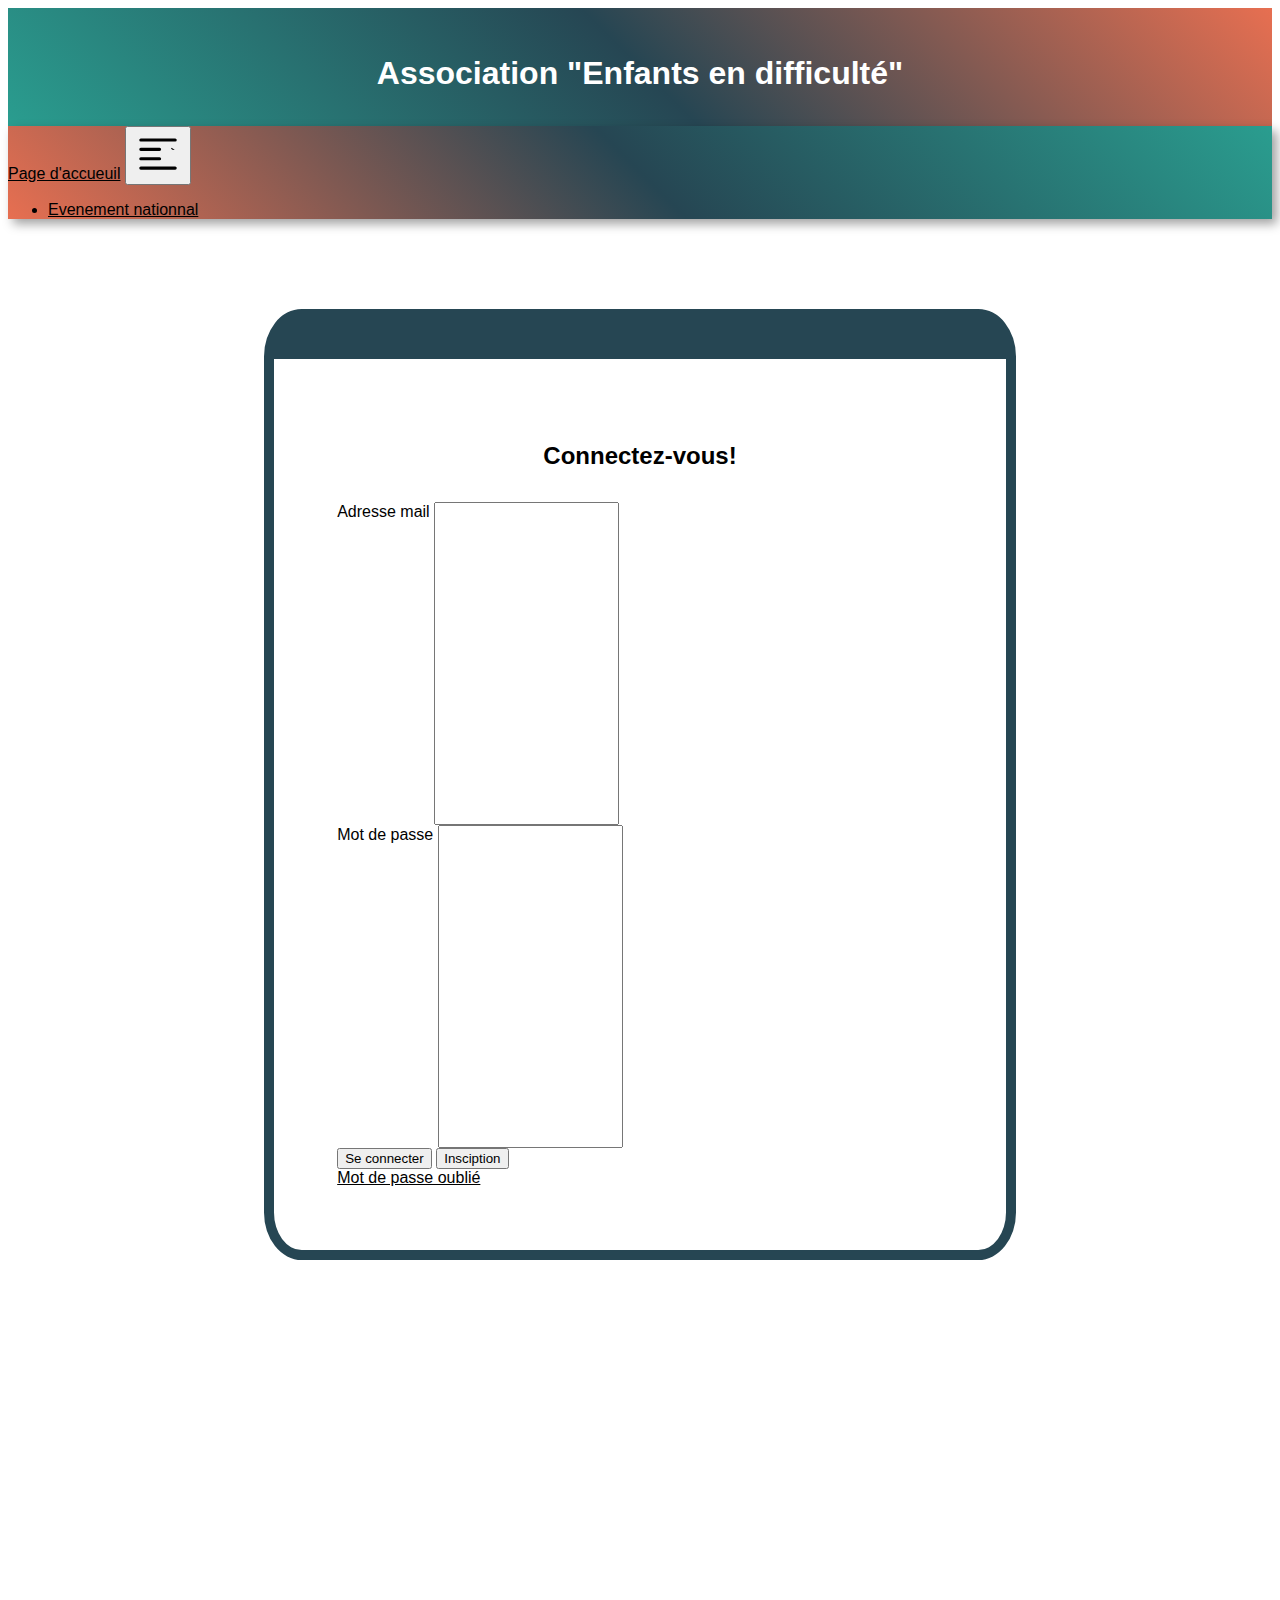
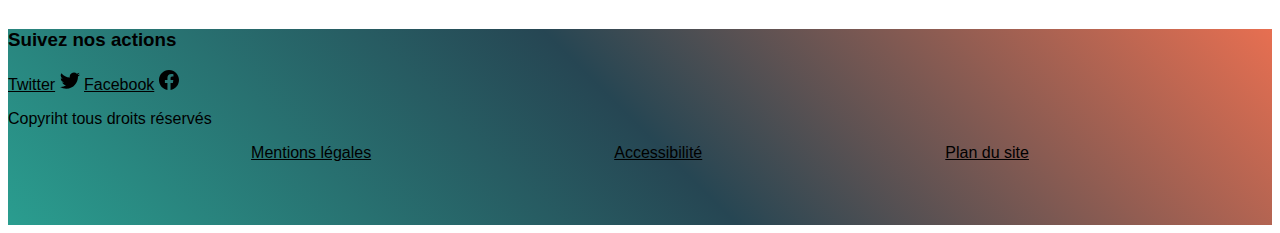
<file: contactez-nous.html>
<!DOCTYPE html>
<html lang="fr">
<head>
    <meta charset="UTF-8">
    <meta http-equiv="X-UA-Compatible" content="IE=edge">
    <meta name="viewport" content="width=device-width, initial-scale=1.0">
    <meta name="description" 
    content="vous retrouverez dans ce site toute l'aide dont 
    vous avez besoin pour vos enfants HPTI TDH/A en echec scolaire
     et social.">
    <title>Association enfants en difficulté</title>
    <link rel="stylesheet" href="style.css">
    <link href="https://cdn.jsdelivr.net/npm/bootstrap@5.1.3/dist/css/bootstrap.min.css" rel="stylesheet" integrity="sha384-1BmE4kWBq78iYhFldvKuhfTAU6auU8tT94WrHftjDbrCEXSU1oBoqyl2QvZ6jIW3" crossorigin="anonymous">
    
</head>
<body>
    <header>
        <h1> Association "Enfants en difficulté"</h1>
    </header>
<nav class="navbar navbar-dark bg-primary navbar-expand-lg">
        <a href="index.html" class="navbar-brand">Page d'accueuil</a>
        <button 
    type="button" 
    class="navbar-toggler"
    data-toggle="collapse"
    data-target="#navdropdown"
    aria-controls="navdropdown"
    aria-expanded="false"
    aria-label="toggle navigation">
            <svg xmlns="http://www.w3.org/2000/svg" width="50" height="50" fill="currentColor" 
            class="bi bi-blockquote-right" viewBox="0 0 16 16">
                <path d="M2.5 3a.5.5 0 0 0 0 1h11a.5.5 0 0 0 0-1h-11zm0 3a.5.5 0 0 0 0 1h6a.5.5 0 0 0 0-1h-6zm0 
                3a.5.5 0 0 0 0 1h6a.5.5 0 0 0 0-1h-6zm0 3a.5.5 0 0 0 0 1h11a.5.5 0 0 0 0-1h-11zm10.113-5.373a6.59 
                6.59 0 0 0-.445-.275l.21-.352c.122.074.272.17.452.287.18.117.35.26.51.428.156.164.289.
                351.398.562.11.207.164.438.164.692 0 .36-.072.65-.216.873-.145.219-.385.328-.721.
                328-.215 0-.383-.07-.504-.211a.697.697 0 0 1-.188-.463c0-.23.07-.404.211-.521.137-
                .121.326-.182.569-.182h.281a1.686 1.686 0 0 0-.123-.498 1.379 1.379 0 0 0-.252-
                .37 1.94 1.94 0 0 0-.346-.298zm-2.168 0A6.59 6.59 0 0 0 10 6.352L10.21 6c.122.074.
                272.17.452.287.18.117.35.26.51.428.156.164.289.351.398.562.11.207.164.438.164.692 0 .
                36-.072.65-.216.873-.145.219-.385.328-.721.328-.215 0-.383-.07-.504-.211a.697.697 0 0 1-
                .188-.463c0-.23.07-.404.211-.521.137-.121.327-.182.569-.182h.281a1.749 1.749 0 0 0-.117-
                .492 1.402 1.402 0 0 0-.258-.375 1.94 1.94 0 0 0-.346-.3z"/>
            </svg>
    </button>
    <div class="collapse navbar-collapse" id="navdropdown">
        <ul class="navbar-nav">
            <li class="nav-item">
                <a href="evenement.html" class="nav-link">Evenement nationnal</a>
            </li>
            <!--<li class="nav-item">
                <a href="Contactez-nous.html" class="nav-link">Contactez-nous</a>
           </li> -->       
        </ul>
    </div>
        
</nav>

<main>
        <form method="post" action="#">
            <h2>Connectez-vous!</h2>
<div class="mb-3">
        <label for="adresse-mail">Adresse mail</label>
            <input class="form-control form-control-sm" type="text" name="adresse-mail" id="adresse-mail"required>
</div>
<div class="mb-3">

        <label for="password">Mot de passe</label>
               <input class="form-control form-control-sm " type="password" name="password" id="password" required>
            </div>   
               <div class="d-grid gap-2 d-md-block">
                    <button type="submit" class="btn btn-primary">Se connecter</button>
                    <button type="submit" class="btn btn-primary">Insciption</button>
                </div>
    
            <a href="#">Mot de passe oublié</a>
            </div>
</div>

</form>
</main>


<script src="https://code.jquery.com/jquery-3.3.1.slim.min.js" integrity="sha384-q8i/X+965DzO0rT7abK41JStQIAqVgRVzpbzo5smXKp4YfRvH+8abtTE1Pi6jizo" crossorigin="anonymous"></script>
<script src="https://cdnjs.cloudflare.com/ajax/libs/popper.js/1.14.7/umd/popper.min.js" integrity="sha384-UO2eT0CpHqdSJQ6hJty5KVphtPhzWj9WO1clHTMGa3JDZwrnQq4sF86dIHNDz0W1" crossorigin="anonymous"></script>
<script src="https://stackpath.bootstrapcdn.com/bootstrap/4.3.1/js/bootstrap.min.js" integrity="sha384-JjSmVgyd0p3pXB1rRibZUAYoIIy6OrQ6VrjIEaFf/nJGzIxFDsf4x0xIM+B07jRM" crossorigin="anonymous"></script>
</body>


<footer>
    <h3>Suivez nos actions</h3>
        <a href="#">Twitter</a>
            <svg xmlns="http://www.w3.org/2000/svg" width="20" height="20" fill="currentColor" class="bi bi-twitter" viewBox="0 0 16 16">
            <path d="M5.026 15c6.038 0 9.341-5.003 9.341-9.334 0-.14 0-.282-.006-.422A6.685 6.685 0 0 0 16 3.542a6.658 6.658 0 0 1-1.889.518 3.301 3.301 0 0 0 1.447-1.817 6.533 6.533 0 0 1-2.087.793A3.286 3.286 0 0 0 7.875 6.03a9.325 9.325 0 0 1-6.767-3.429 3.289 3.289 0 0 0 1.018 4.382A3.323 3.323 0 0 1 .64 6.575v.045a3.288 3.288 0 0 0 2.632 3.218 3.203 3.203 0 0 1-.865.115 3.23 3.23 0 0 1-.614-.057 3.283 3.283 0 0 0 3.067 2.277A6.588 6.588 0 0 1 .78 13.58a6.32 6.32 0 0 1-.78-.045A9.344 9.344 0 0 0 5.026 15z"/>
            </svg>

        <a href="#">Facebook</a>
            <svg xmlns="http://www.w3.org/2000/svg" width="20" height="20" fill="currentColor" class="bi bi-facebook" viewBox="0 0 16 16">
            <path d="M16 8.049c0-4.446-3.582-8.05-8-8.05C3.58 0-.002 3.603-.002 8.05c0 4.017 2.926 7.347 6.75 7.951v-5.625h-2.03V8.05H6.75V6.275c0-2.017 1.195-3.131 3.022-3.131.876 0 1.791.157 1.791.157v1.98h-1.009c-.993 0-1.303.621-1.303 1.258v1.51h2.218l-.354 2.326H9.25V16c3.824-.604 6.75-3.934 6.75-7.951z"/>
            </svg>

            <p class="text-center"> Copyriht tous droits réservés</p>
    <div class="display">
            <a href="/plan.html">Mentions légales</a>
            <a href="/plan.html">Accessibilité</a>
            <a href="/plan.html">Plan du site</a>
    </div>
</html>
</file>
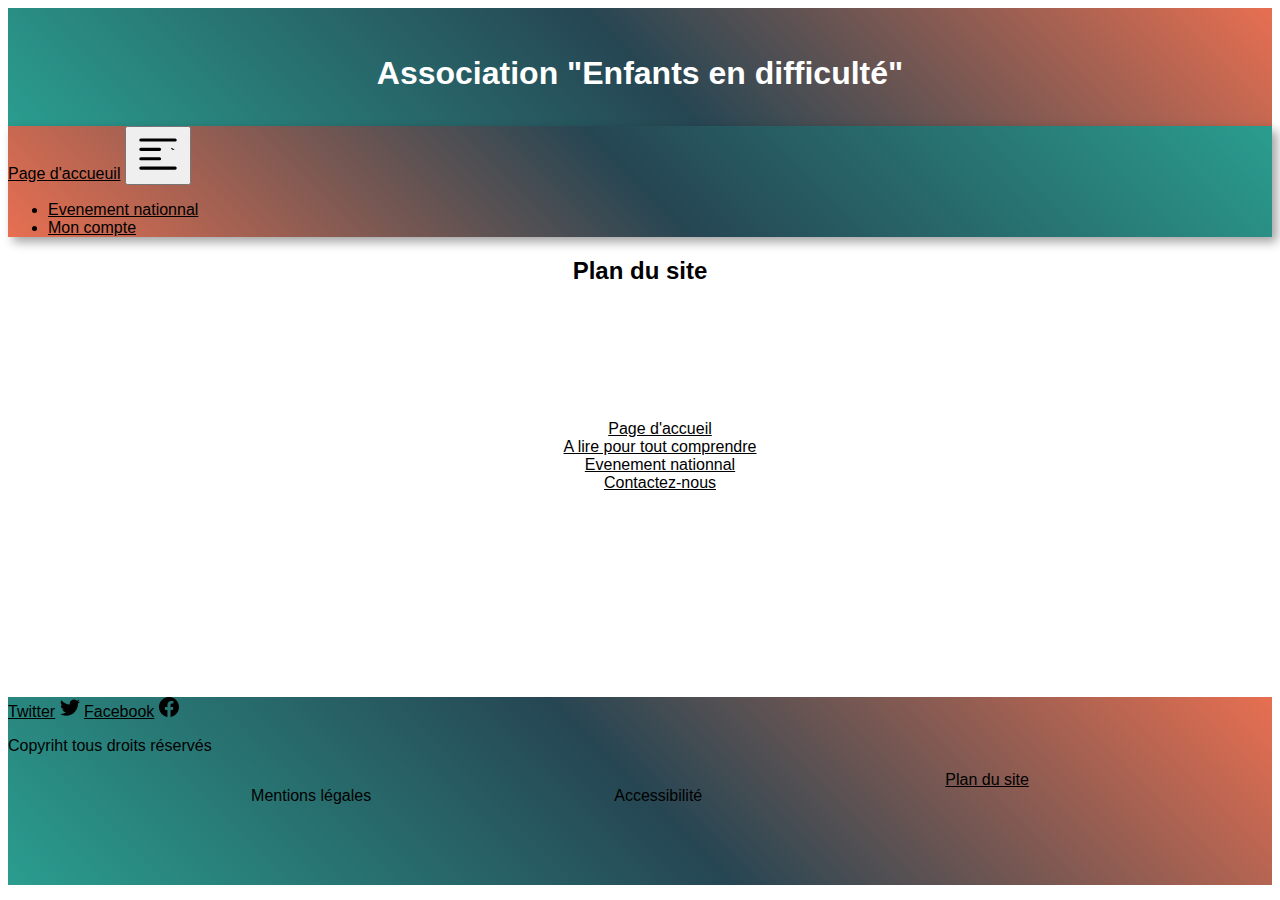
<file: plan.html>
<!DOCTYPE html>
<html lang="fr">
<head>
    <meta charset="UTF-8">
    <meta http-equiv="X-UA-Compatible" content="IE=edge">
    <meta name="viewport" content="width=device-width, initial-scale=1.0">
    <meta name="description" 
    content="vous retrouverez dans ce site toute l'aide dont 
    vous avez besoin pour vos enfants HPTI TDH/A en echec scolaire
     et social.">
    <title>Association-enfants-en-difficulté</title>
    <link rel="stylesheet" href="style.css">
    <link href="https://cdn.jsdelivr.net/npm/bootstrap@5.1.3/dist/css/bootstrap.min.css" rel="stylesheet" integrity="sha384-1BmE4kWBq78iYhFldvKuhfTAU6auU8tT94WrHftjDbrCEXSU1oBoqyl2QvZ6jIW3" crossorigin="anonymous">
    
</head>
<body>
    <header>
        <h1> Association "Enfants en difficulté"</h1>
    </header>
<nav class="navbar navbar-dark bg-primary navbar-expand-lg">
        <a href="index.html" class="navbar-brand">Page d'accueuil</a>
        <button 
    type="button" 
    class="navbar-toggler"
    data-toggle="collapse"
    data-target="#navdropdown"
    aria-controls="navdropdown"
    aria-expanded="false"
    aria-label="toggle navigation">
            <svg xmlns="http://www.w3.org/2000/svg" width="50" height="50" fill="currentColor" 
            class="bi bi-blockquote-right" viewBox="0 0 16 16"><path d="M2.5 3a.5.5 0 0 0 0 1h11a.5.5 0 0 0 0-1h-11zm0 3a.5.5 0 0 0 0 1h6a.5.5 0 0 0 0-1h-6zm0 
                3a.5.5 0 0 0 0 1h6a.5.5 0 0 0 0-1h-6zm0 3a.5.5 0 0 0 0 1h11a.5.5 0 0 0 0-1h-11zm10.113-5.373a6.59 
                6.59 0 0 0-.445-.275l.21-.352c.122.074.272.17.452.287.18.117.35.26.51.428.156.164.289.
                351.398.562.11.207.164.438.164.692 0 .36-.072.65-.216.873-.145.219-.385.328-.721.
                328-.215 0-.383-.07-.504-.211a.697.697 0 0 1-.188-.463c0-.23.07-.404.211-.521.137-
                .121.326-.182.569-.182h.281a1.686 1.686 0 0 0-.123-.498 1.379 1.379 0 0 0-.252-
                .37 1.94 1.94 0 0 0-.346-.298zm-2.168 0A6.59 6.59 0 0 0 10 6.352L10.21 6c.122.074.
                272.17.452.287.18.117.35.26.51.428.156.164.289.351.398.562.11.207.164.438.164.692 0 .
                36-.072.65-.216.873-.145.219-.385.328-.721.328-.215 0-.383-.07-.504-.211a.697.697 0 0 1-
                .188-.463c0-.23.07-.404.211-.521.137-.121.327-.182.569-.182h.281a1.749 1.749 0 0 0-.117-
                .492 1.402 1.402 0 0 0-.258-.375 1.94 1.94 0 0 0-.346-.3z"/>
            </svg>
    </button>
    <div class="collapse navbar-collapse" id="navdropdown">
        <ul class="navbar-nav">
            <li class="nav-item">
                <a href="evenement.html" class="nav-link">Evenement nationnal</a>
            </li>
            <li class="nav-item">
                <a href="Contactez-nous.html" class="nav-link">Mon compte</a>
           </li>        
        </ul>
    </div>
        
</nav>

<main>
<h2 class="text-center"> Plan du site</h2>
    <ul class="plan">
        <li><a href="/index.html">Page d'accueil</a></li>
        <li><a href="/lire.html">A lire pour tout comprendre</a></li>
        <li><a href="evenement.html">Evenement nationnal</a> </li>
        <li><a href="/Contactez-nous.html">Contactez-nous</a> </li>
    </ul>
</main>

<script src="https://code.jquery.com/jquery-3.3.1.slim.min.js" integrity="sha384-q8i/X+965DzO0rT7abK41JStQIAqVgRVzpbzo5smXKp4YfRvH+8abtTE1Pi6jizo" crossorigin="anonymous"></script>
<script src="https://cdnjs.cloudflare.com/ajax/libs/popper.js/1.14.7/umd/popper.min.js" integrity="sha384-UO2eT0CpHqdSJQ6hJty5KVphtPhzWj9WO1clHTMGa3JDZwrnQq4sF86dIHNDz0W1" crossorigin="anonymous"></script>
<script src="https://stackpath.bootstrapcdn.com/bootstrap/4.3.1/js/bootstrap.min.js" integrity="sha384-JjSmVgyd0p3pXB1rRibZUAYoIIy6OrQ6VrjIEaFf/nJGzIxFDsf4x0xIM+B07jRM" crossorigin="anonymous"></script>
</body>


<footer>
    
    <a href="#">Twitter</a>
    <svg xmlns="http://www.w3.org/2000/svg" width="20" height="20" fill="currentColor" class="bi bi-twitter" viewBox="0 0 16 16">
        <path d="M5.026 15c6.038 0 9.341-5.003 9.341-9.334 0-.14 0-.282-.006-.422A6.685 6.685 0 0 0 16 3.542a6.658 6.658 0 0 1-1.889.518 3.301 3.301 0 0 0 1.447-1.817 6.533 6.533 0 0 1-2.087.793A3.286 3.286 0 0 0 7.875 6.03a9.325 9.325 0 0 1-6.767-3.429 3.289 3.289 0 0 0 1.018 4.382A3.323 3.323 0 0 1 .64 6.575v.045a3.288 3.288 0 0 0 2.632 3.218 3.203 3.203 0 0 1-.865.115 3.23 3.23 0 0 1-.614-.057 3.283 3.283 0 0 0 3.067 2.277A6.588 6.588 0 0 1 .78 13.58a6.32 6.32 0 0 1-.78-.045A9.344 9.344 0 0 0 5.026 15z"/>
      </svg>

    <a href="#">Facebook</a>
    <svg xmlns="http://www.w3.org/2000/svg" width="20" height="20" fill="currentColor" class="bi bi-facebook" viewBox="0 0 16 16">
        <path d="M16 8.049c0-4.446-3.582-8.05-8-8.05C3.58 0-.002 3.603-.002 8.05c0 4.017 2.926 7.347 6.75 7.951v-5.625h-2.03V8.05H6.75V6.275c0-2.017 1.195-3.131 3.022-3.131.876 0 1.791.157 1.791.157v1.98h-1.009c-.993 0-1.303.621-1.303 1.258v1.51h2.218l-.354 2.326H9.25V16c3.824-.604 6.75-3.934 6.75-7.951z"/>
      </svg>
      
<p class="text-center"> Copyriht tous droits réservés</p>
<div class="display">
<p>Mentions légales</p>
<p>Accessibilité</p>
<a href="/plan.html">Plan du site</a>
</div>

        
        

</footer>
</html>
</file>
<file: style.css>
header{
    background: linear-gradient(45deg,#2a9d8f,#264653,#e76f51);
    font-style: Andale Mono, monospace;
    color: white;
    padding-top: 2%;
    padding-bottom: 1%;
    text-align: center;
}

body{
    font-family: 'Roboto Condensed', sans-serif;
}

h2 {    
    padding-bottom: 2%;
    text-align: center;
}

.titre1{
    padding-top: 10%;
}

nav{
    background: linear-gradient(45deg,#e76f51,#264653,#2a9d8f);
    box-shadow: 5px 5px 10px#0000005e;
}

.img-pleure{
    height: 100%;
    width: 100%;
    border-radius: 5%;
    padding-bottom: 3%;
}

.img-cri{
    height: 50%;
    width: 50%;
    border-radius: 3%;  
    padding-bottom: 5%;
    margin-left: 25% ;
}
.lire{
    margin-right: 10%;
    margin-left: 15%;
    padding-top: 5%;
    text-align: justify;
    
}

.inline{
    border: solid 10px black;
    background-color: #264653;
    height: 100vh;
}

form{
    display: flex;
    flex-direction: column;
    border: solid 10px #264653;
    border-top: solid 50px #264653;
    border-radius: 5%;
}

.connectez{
    color: #2a9d8f;
}

.form-control{
    padding-bottom: 50%;
}



main{
    padding-bottom: 10%;
}

:visited{
    color: black;
}

:link{ 
    color: black;
}

.display{
    display: flex;
    justify-content: space-evenly;
}

.twitter{
    display: flex;
    justify-content: space-around;
}

.plan{
    padding-top: 10vh;
    text-align: center;
    list-style: none;
}

.agenda{
    color: #264653;
    max-width: 1200px;
    padding-top: 2vh;
    margin-left: 20vw;
    margin-right: 20vw;
    margin-top: 10vh;
    margin-bottom: 5vh;
    box-shadow: 0 0 10px;
    border-radius: 2%;
}

iframe{
    display: flex;
    justify-content: center;
    margin-bottom: 1vh;
}

.lyon{
    margin-bottom: 2vh;
    display: flex;
    justify-content: center ;
}

.event{
    margin-right: 1vw;
    margin-left: 1vw;
}
footer{
    background: linear-gradient(45deg,#2a9d8f,#264653,#e76f51);
    margin-top: 5%;
    padding-bottom: 5%;
}
@media  (max-widht:700px), screen and (orientation:portrait) {
    .lyon {display: none;}
    iframe{display: none;}
    .img-pleure{ display: none;}
    .img-cri{
        display:none;} 
    }

@media (min-widht: 500px), screen {   
    form { 
    margin-right: 20vw;
    margin-left:20vw;
    margin-top:10vh;
    margin-bottom :20vh;
    padding:5%;
    } 
}
</file>
